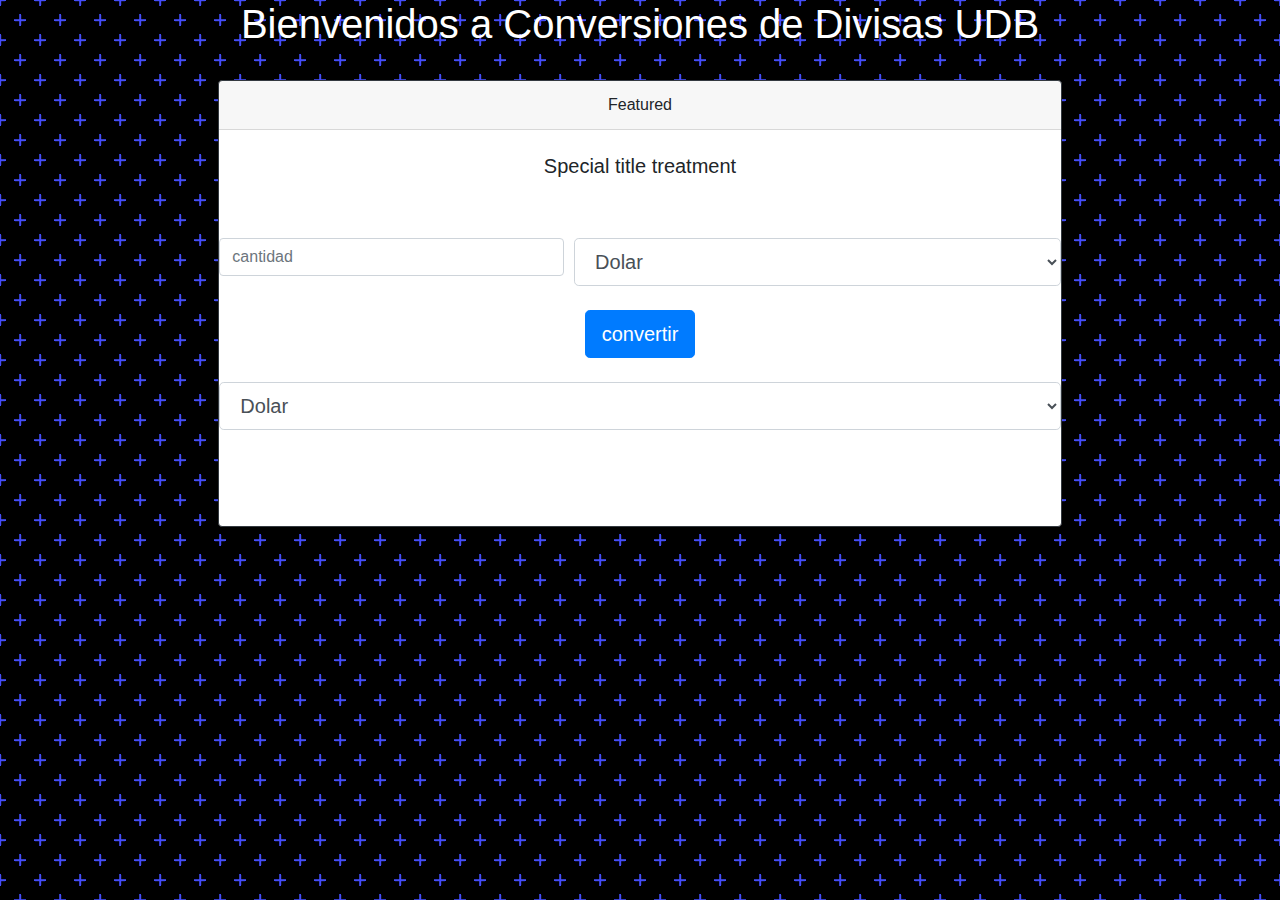
<file: Desfio Practico 1/index.html>
<!DOCTYPE html>
<html lang="en">
<head>
    <meta charset="UTF-8">
    <meta http-equiv="X-UA-Compatible" content="IE=edge">
    <meta name="viewport" content="width=device-width, initial-scale=1.0">
    <link rel="stylesheet" href="css/style.css">
    <link rel="stylesheet" href="https://maxcdn.bootstrapcdn.com/bootstrap/4.0.0/css/bootstrap.min.css" integrity="sha384-Gn5384xqQ1aoWXA+058RXPxPg6fy4IWvTNh0E263XmFcJlSAwiGgFAW/dAiS6JXm" crossorigin="anonymous">
    <title>Conversor De Monedas</title>
</head>
<body>
    <h1 class="titulo">Bienvenidos a Conversiones de Divisas UDB</h1>
    <br>
    <div class="row justify-content-md-center">
        <div class="col-sm-8">
    <div class="card  border-dark text-center color">
        <div class="card-header">
          Featured
        </div>
        <div class="card-body-md">
            <br>
          <h5 class="card-title">Special title treatment</h5>
          <br>
          <br>
          <form class="form-row" action="conversion.php" method="POST">
            <div class="col">
                <input type="text" name="cantidad" class="form-control" placeholder="cantidad">
              </div>
            <div class="col-7">
            <select class="form-control form-control-lg" name="moneda">
                <option value="usd">Dolar</option>
                <option value="eur">Euro</option>
                <option value="jpy">Yen Japonés</option>
                <option value="gbp">Libra Esterlina</option>
            </select>
            </div>
            <br>
            <br>
            <br>
            <div class="col-12 justify-content-md-center">
                <input type="submit" class="btn btn-primary btn-lg" value="convertir">
            </div>
            <br>
            <br>
            <br>
            <div class="col justify-content-md-center">
                <select class="form-control form-control-lg" name="dinero">
                    <option value="usd">Dolar</option>
                    <option value="eur">Euro</option>
                    <option value="jpy">Yen Japonés</option>
                    <option value="gbp">Libra Esterlina</option>
                </select>
                <br>
                <br>
                <br>
        </form>
        <br>
        </div>
      </div>
        </div>
    </div>
</body>
</html>
</file>
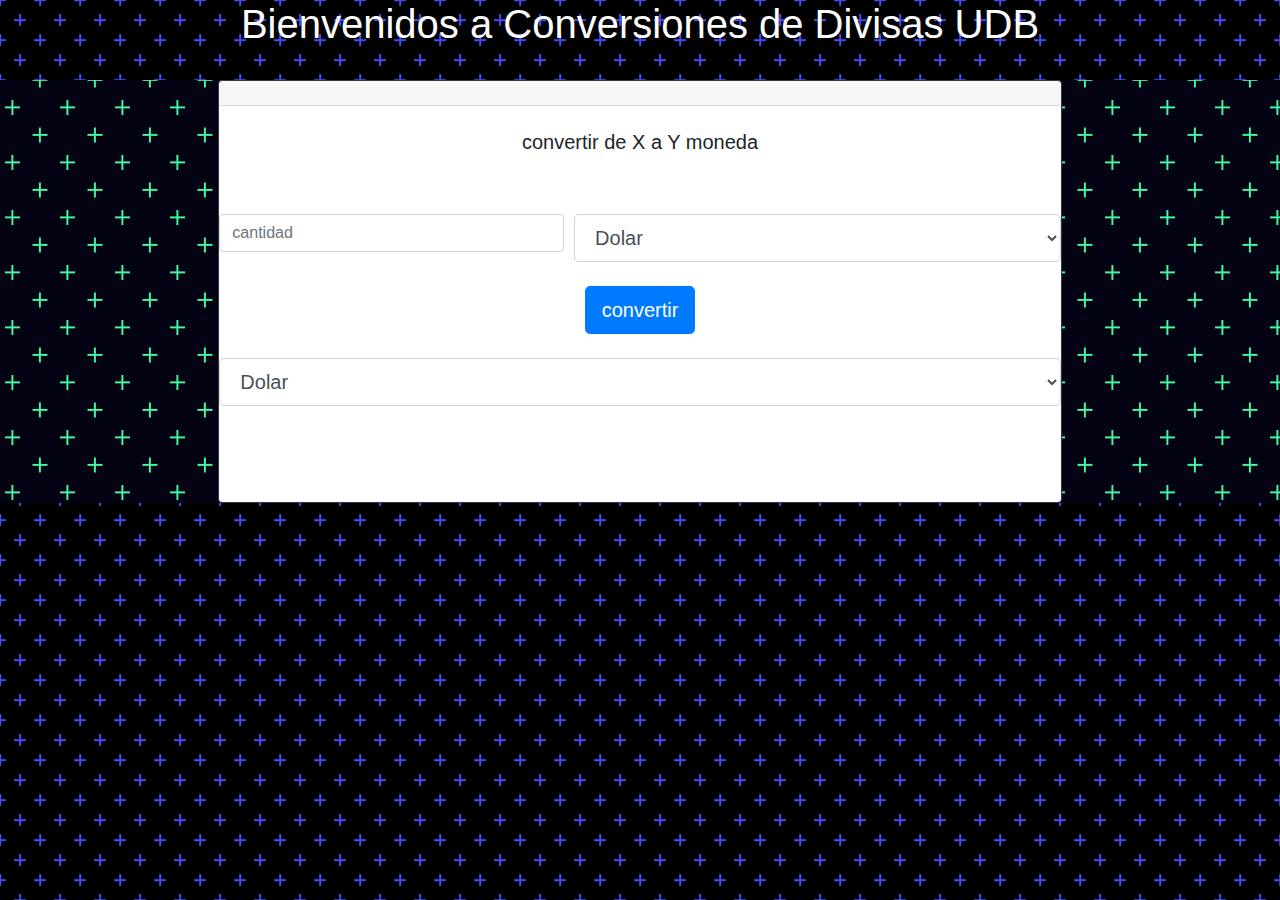
<file: Desafio 1/Ejercicio 1/index.html>
<!DOCTYPE html>
<html lang="en">
<head>
    <meta charset="UTF-8">
    <meta http-equiv="X-UA-Compatible" content="IE=edge">
    <meta name="viewport" content="width=device-width, initial-scale=1.0">
    <link rel="stylesheet" href="css/style.css">
    <link rel="stylesheet" href="https://maxcdn.bootstrapcdn.com/bootstrap/4.0.0/css/bootstrap.min.css" integrity="sha384-Gn5384xqQ1aoWXA+058RXPxPg6fy4IWvTNh0E263XmFcJlSAwiGgFAW/dAiS6JXm" crossorigin="anonymous">
    <title>Conversor De Monedas</title>
</head>
<body>
    <h1 class="titulo">Bienvenidos a Conversiones de Divisas UDB</h1>
    <br>
    <div class="row justify-content-md-center tarjeta">
        <div class="col-sm-8">
    <div class="card  border-dark text-center color ">
        <div class="card-header">
         
        </div>
        <div class="card-body-md">
            <br>
          <h5 class="card-title">convertir de X a Y moneda</h5>
          <br>
          <br>
          <form class="form-row" action="conversion.php" method="POST">
            <div class="col">
                <input type="text" name="cantidad" class="form-control" placeholder="cantidad">
              </div>
            <div class="col-7">
            <select class="form-control form-control-lg" name="moneda">
                <option value="usd">Dolar</option>
                <option value="eur">Euro</option>
                <option value="jpy">Yen Japonés</option>
                <option value="gbp">Libra Esterlina</option>
            </select>
            </div>
            <br>
            <br>
            <br>
            <div class="col-12 justify-content-md-center">
                <input type="submit" class="btn btn-primary btn-lg" value="convertir">
            </div>
            <br>
            <br>
            <br>
            <div class="col justify-content-md-center">
                <select class="form-control form-control-lg" name="dinero">
                    <option value="usd">Dolar</option>
                    <option value="eur">Euro</option>
                    <option value="jpy">Yen Japonés</option>
                    <option value="gbp">Libra Esterlina</option>
                </select>
                <br>
                <br>
                <br>
        </form>
        <br>
        </div>
      </div>
        </div>
    </div>
</body>
</html>
</file>
<file: Desfio Practico 1/css/style.css>
body{
    background-color: #000000;
    opacity: 1;
    background: radial-gradient(circle, transparent 20%, #000000 20%, #000000 80%, transparent 80%, transparent), radial-gradient(circle, transparent 20%, #000000 20%, #000000 80%, transparent 80%, transparent) 20px 20px, linear-gradient(#444CF7 1.6px, transparent 1.6px) 0 -0.8px, linear-gradient(90deg, #444CF7 1.6px, #000000 1.6px) -0.8px 0;
    background-size: 40px 40px, 40px 40px, 20px 20px, 20px 20px;
}

.titulo{
    color: #fff;
    text-align: center;
}
label{
    color: #fff;
    text-align: center;
}
.form{
    text-align: center;
}
</file>
<file: Desafio 1/Ejercicio 1/css/style.css>
body{
    background-color: #000000;
    opacity: 1;
    background: radial-gradient(circle, transparent 20%, #000000 20%, #000000 80%, transparent 80%, transparent), radial-gradient(circle, transparent 20%, #000000 20%, #000000 80%, transparent 80%, transparent) 20px 20px, linear-gradient(#444CF7 1.6px, transparent 1.6px) 0 -0.8px, linear-gradient(90deg, #444CF7 1.6px, #000000 1.6px) -0.8px 0;
    background-size: 40px 40px, 40px 40px, 20px 20px, 20px 20px;
}

.tarjeta{
    background-color: #030313;
opacity: 1;
background: radial-gradient(circle, transparent 20%, #030313 20%, #030313 80%, transparent 80%, transparent), radial-gradient(circle, transparent 20%, #030313 20%, #030313 80%, transparent 80%, transparent) 27.5px 27.5px, linear-gradient(#45f7a4 2.2px, transparent 2.2px) 0 -1.1px, linear-gradient(90deg, #45f7a4 2.2px, #030313 2.2px) -1.1px 0;
background-size: 55px 55px, 55px 55px, 27.5px 27.5px, 27.5px 27.5px;
}

.titulo{
    color: #fff;
    text-align: center;
}
label{
    color: #fff;
    text-align: center;
}
.form{
    text-align: center;
}
.respuesta{
    font-size: 40px;
}
</file>
